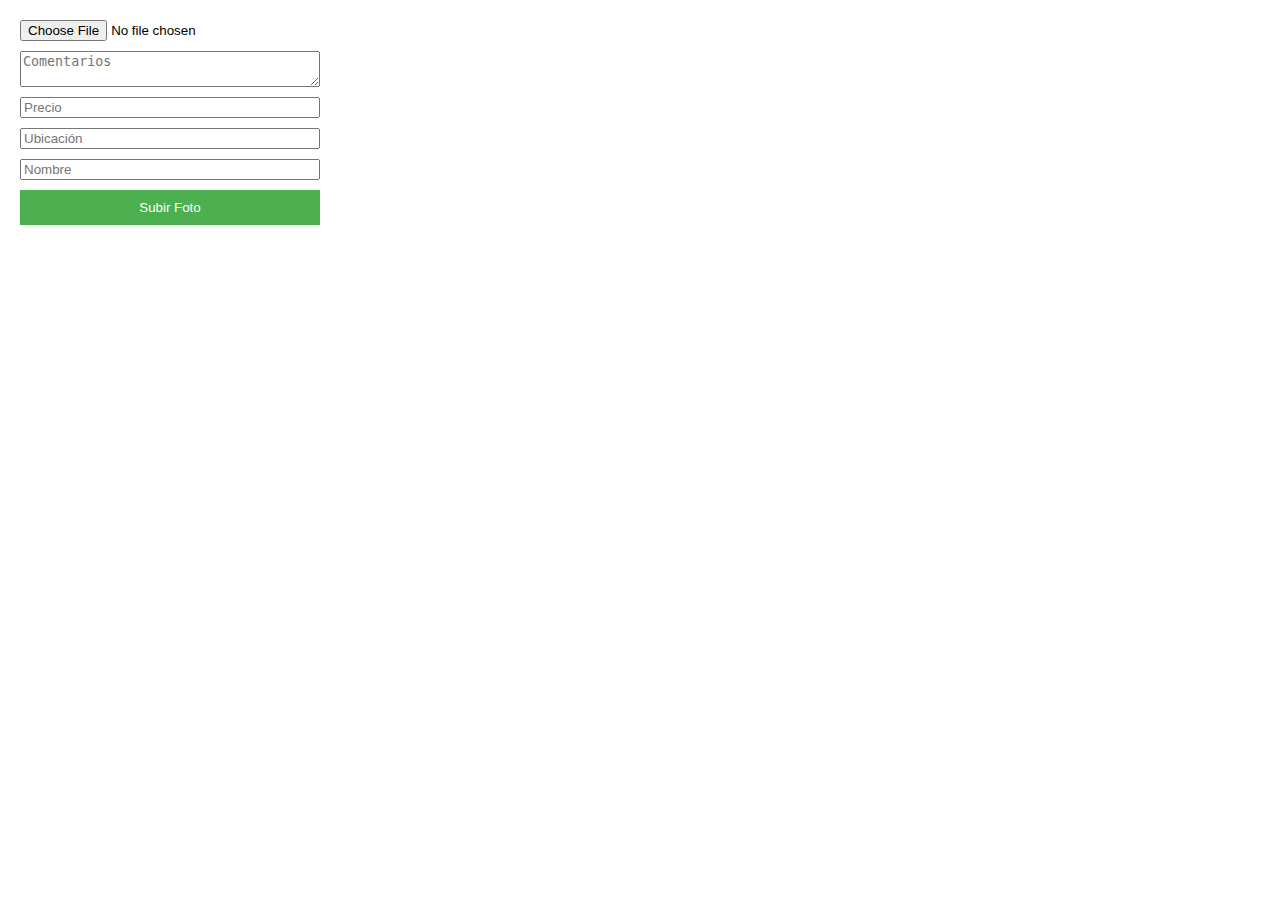
<file: subir.html>
<!DOCTYPE html>
<html lang="es">
<head>
    <meta charset="UTF-8">
    <meta name="viewport" content="width=device-width, initial-scale=1.0">
    <title>Subir Fotos</title>
    <link rel="stylesheet" href="styles.css">
</head>
<body>
    <div id="formulario">
        <form action="procesar.php" method="post" enctype="multipart/form-data">
            <input type="file" name="foto" required>
            <textarea name="comentarios" placeholder="Comentarios" required></textarea>
            <input type="text" name="precio" placeholder="Precio" required>
            <input type="text" name="ubicacion" placeholder="Ubicación" required>
            <input type="text" name="nombre" placeholder="Nombre" required>
            <button type="submit">Subir Foto</button>
        </form>
    </div>

    <script src="scripts.js"></script>
</body>
</html>
</file>
<file: styles.css>
/* Estilos básicos, ajusta según tus preferencias */
body {
    font-family: Arial, sans-serif;
    margin: 20px;
}

#formulario {
    margin-bottom: 20px;
}

#formulario form {
    display: flex;
    flex-direction: column;
    max-width: 300px;
}

#formulario input,
#formulario textarea {
    margin-bottom: 10px;
}

#formulario button {
    background-color: #4CAF50;
    color: white;
    padding: 10px;
    border: none;
    cursor: pointer;
}

#galeria {
    display: flex;
    flex-wrap: wrap;
}

.imagen {
    width: 200px;
    margin: 10px;
}

.imagen img {
    max-width: 100%;
    border-radius: 5px;
}
</file>
